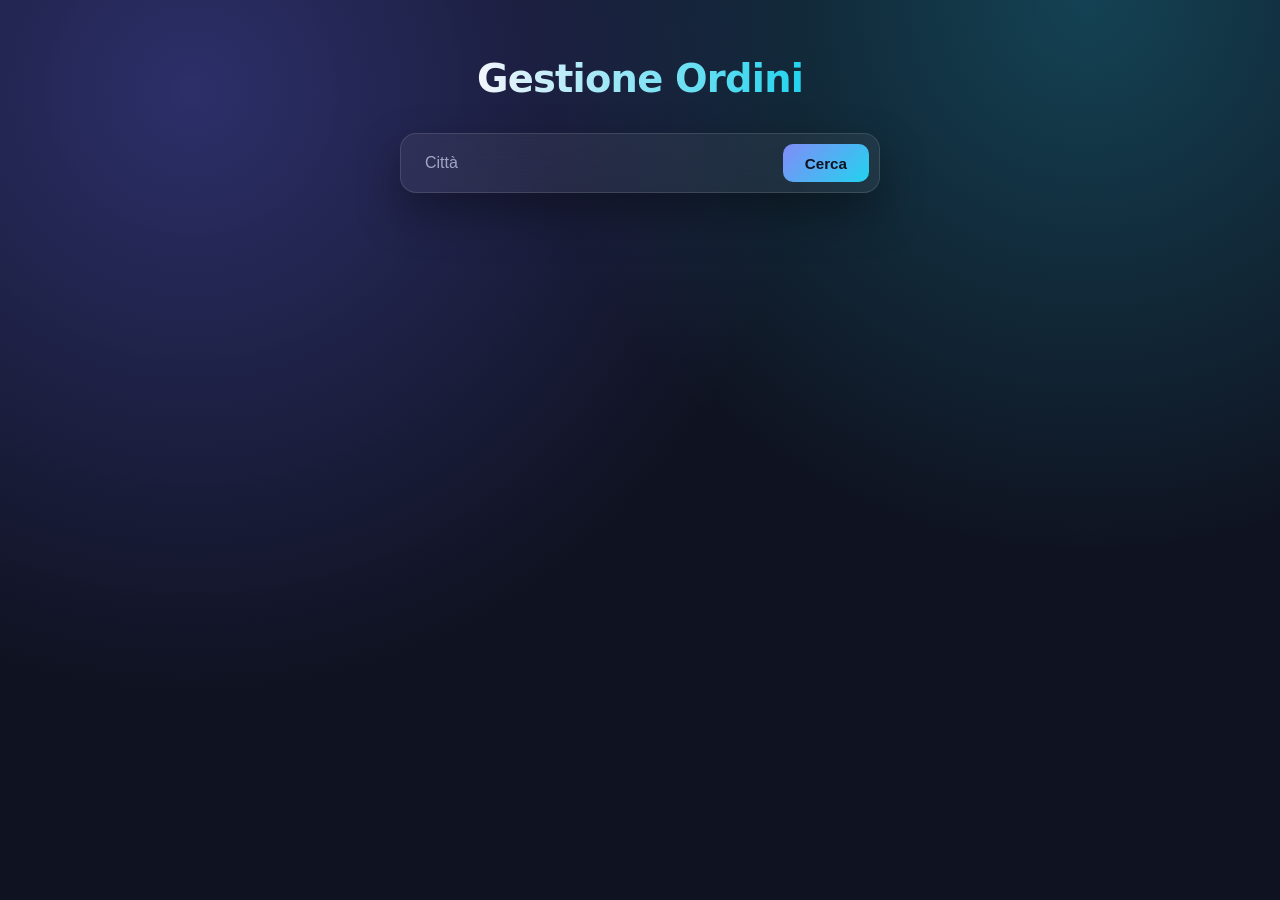
<file: statics/index.html>
<html lang="en">
<head>
  <meta charset="UTF-8">
  <meta name="viewport" content="width=device-width, initial-scale=1.0">
  <title>Gestione Ordini</title>
  <link rel="stylesheet" href="style.css">

  <script src="script.js"></script>
</head>
<body>

  <h1>Gestione Ordini</h1>


  <form onsubmit="handleSubmit(event)">
    <input name="citta" placeholder="Città">
    <button>Cerca</button>
  </form>

  <table id="table">
    <thead>
      <tr>
        <th>nome</th>
        <th>id ordine</th>
        <th>data</th>
      </tr>
    </thead>
    <tbody id="tbody">

    </tbody>
  </table>

</body>
</html>
</file>
<file: statics/style.css>
#table {
  display: none;
}

:root {
  --bg: #0f1220;
  --bg-glow-1: #6366f1;
  --bg-glow-2: #22d3ee;
  --surface: rgba(255, 255, 255, 0.06);
  --surface-border: rgba(255, 255, 255, 0.12);
  --text: #f4f5fb;
  --text-muted: #a1a6c4;
  --accent: #818cf8;
  --accent-2: #22d3ee;
  --radius: 16px;
  --shadow: 0 20px 45px rgba(0, 0, 0, 0.35);
  font-family: "Segoe UI", system-ui, -apple-system, "Helvetica Neue", Arial, sans-serif;
}

* {
  box-sizing: border-box;
}

body {
  margin: 0;
  min-height: 100vh;
  color: var(--text);
  background:
    radial-gradient(circle at 15% 10%, color-mix(in srgb, var(--bg-glow-1) 35%, transparent), transparent 45%),
    radial-gradient(circle at 85% 0%, color-mix(in srgb, var(--bg-glow-2) 25%, transparent), transparent 40%),
    var(--bg);
  display: flex;
  flex-direction: column;
  align-items: center;
  padding: 56px 20px 80px;
}

h1 {
  font-size: clamp(1.8rem, 3vw, 2.5rem);
  font-weight: 700;
  letter-spacing: -0.02em;
  margin: 0 0 32px;
  background: linear-gradient(90deg, var(--text) 0%, var(--accent-2) 100%);
  -webkit-background-clip: text;
  background-clip: text;
  color: transparent;
}

form {
  display: flex;
  gap: 12px;
  width: 100%;
  max-width: 480px;
  margin-bottom: 40px;
  padding: 10px;
  background: var(--surface);
  border: 1px solid var(--surface-border);
  border-radius: var(--radius);
  backdrop-filter: blur(14px);
  box-shadow: var(--shadow);
}

form input {
  flex: 1;
  border: none;
  outline: none;
  background: transparent;
  color: var(--text);
  font-size: 1rem;
  padding: 10px 14px;
}

form input::placeholder {
  color: var(--text-muted);
}

form button {
  border: none;
  border-radius: 10px;
  padding: 10px 22px;
  font-size: 0.95rem;
  font-weight: 600;
  color: #0f1220;
  background: linear-gradient(135deg, var(--accent), var(--accent-2));
  cursor: pointer;
  transition: transform 0.15s ease, box-shadow 0.15s ease;
}

form button:hover {
  transform: translateY(-1px);
  box-shadow: 0 8px 20px rgba(99, 102, 241, 0.4);
}

form button:active {
  transform: translateY(0);
}

table {
  width: 100%;
  max-width: 720px;
  border-collapse: separate;
  border-spacing: 0;
  background: var(--surface);
  border: 1px solid var(--surface-border);
  border-radius: var(--radius);
  overflow: hidden;
  backdrop-filter: blur(14px);
  box-shadow: var(--shadow);
}

thead th {
  text-align: left;
  font-size: 0.78rem;
  text-transform: uppercase;
  letter-spacing: 0.08em;
  color: var(--text-muted);
  padding: 16px 20px;
  border-bottom: 1px solid var(--surface-border);
}

tbody td {
  padding: 14px 20px;
  font-size: 0.95rem;
  border-bottom: 1px solid rgba(255, 255, 255, 0.06);
}

tbody tr:last-child td {
  border-bottom: none;
}

tbody tr {
  transition: background 0.15s ease;
}

tbody tr:hover {
  background: rgba(255, 255, 255, 0.05);
}
</file>
